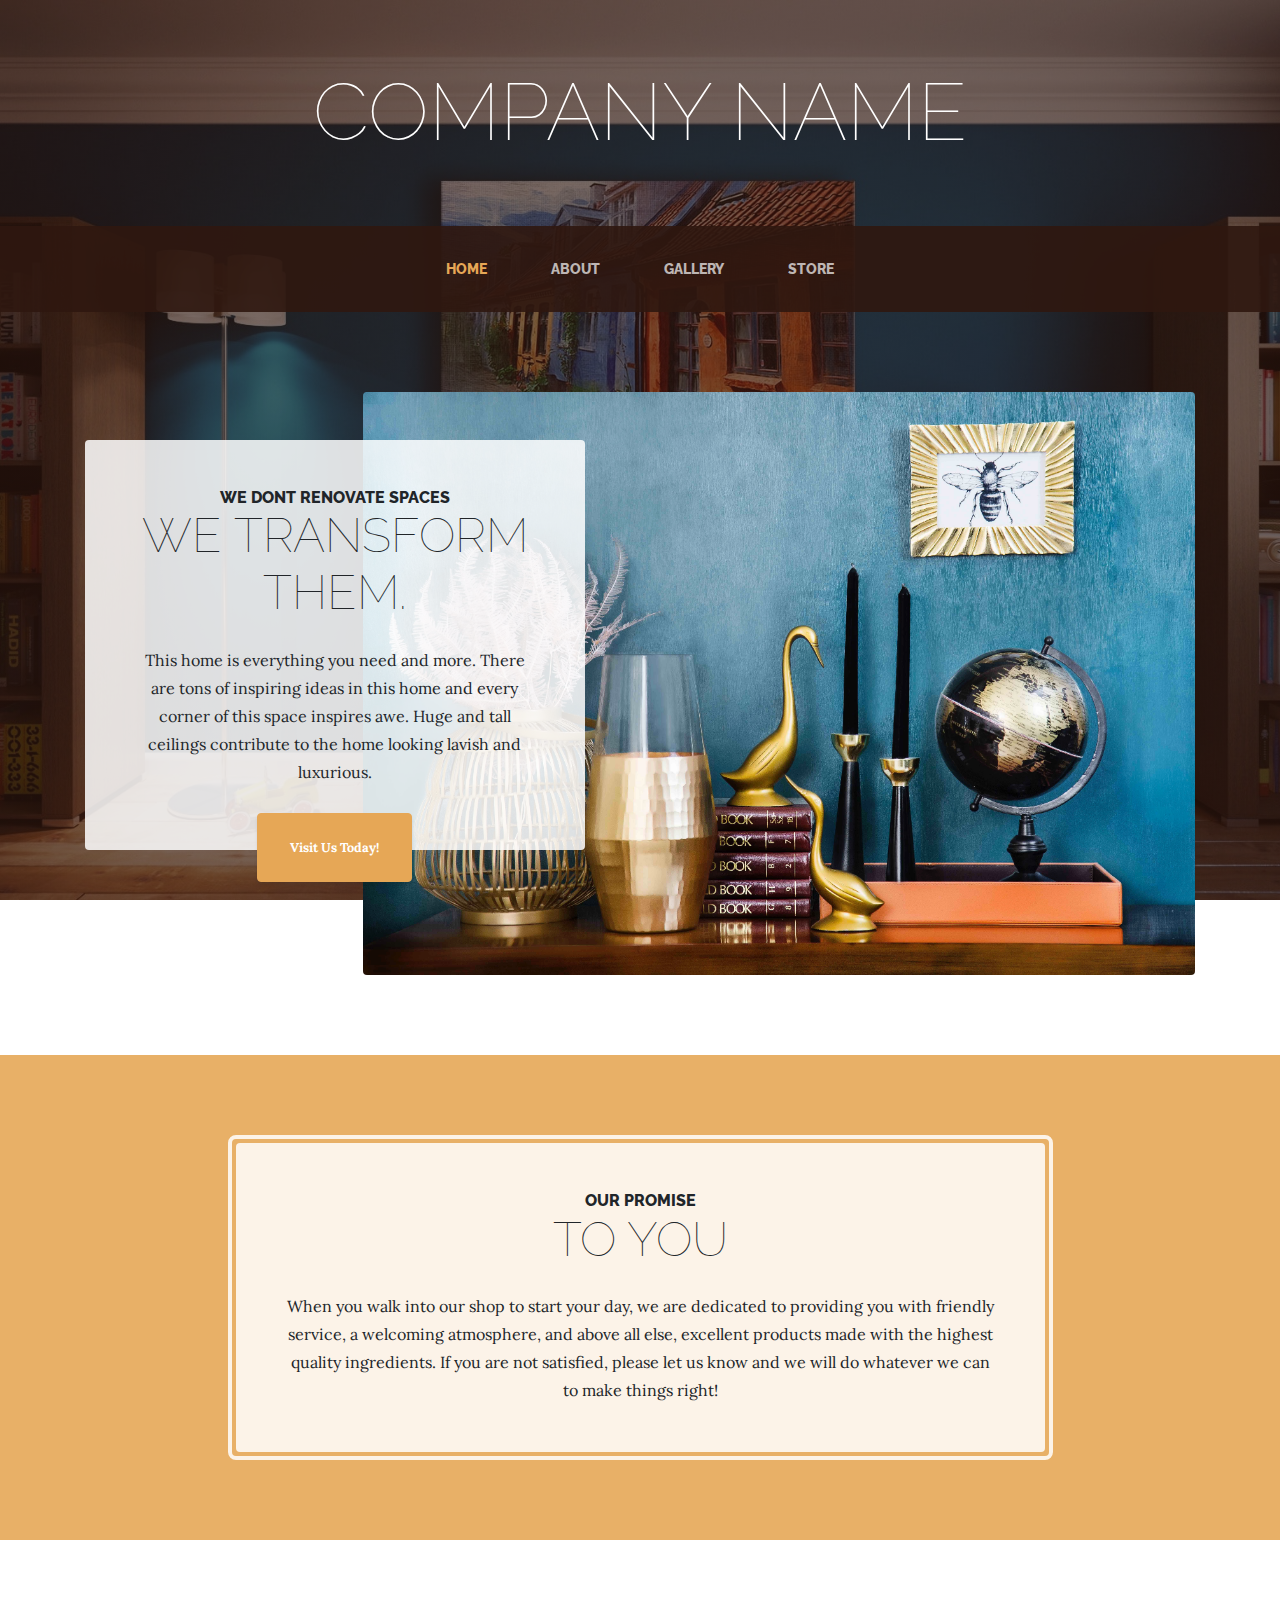
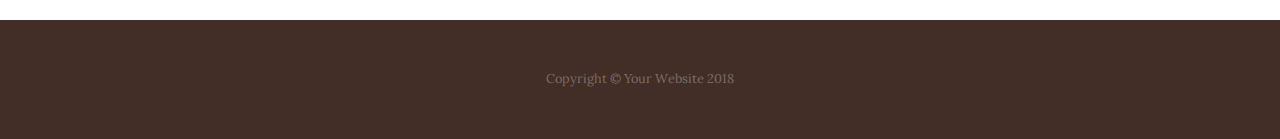
<file: index.html>
<!DOCTYPE html>
<html lang="en">

  <head>

    <meta charset="utf-8">
    <meta name="viewport" content="width=device-width, initial-scale=1, shrink-to-fit=no">
    <meta name="description" content="">
    <meta name="author" content="">

    <title>Sk Interiors</title>

    <!-- Bootstrap core CSS -->
    <link href="vendor/bootstrap/css/bootstrap.min.css" rel="stylesheet">

    <!-- Custom fonts for this template -->
    <link href="https://fonts.googleapis.com/css?family=Raleway:100,100i,200,200i,300,300i,400,400i,500,500i,600,600i,700,700i,800,800i,900,900i" rel="stylesheet">
    <link href="https://fonts.googleapis.com/css?family=Lora:400,400i,700,700i" rel="stylesheet">

    <!-- Custom styles for this template -->
    <link href="css/business-casual.css" rel="stylesheet">

  </head>

  <body>
    
    <h1 class="site-heading text-center text-white d-none d-lg-block">
      <span class="site-heading-upper text-primary mb-3"></span>
      <span class="site-heading-lower">Company Name</span>
    </h1>

    <!-- Navigation -->
    <nav class="navbar navbar-expand-lg navbar-dark py-lg-4" id="mainNav">
      <div class="container">
        <a class="navbar-brand text-uppercase text-expanded font-weight-bold d-lg-none" href="#">Company Name</a>
        <button class="navbar-toggler" type="button" data-toggle="collapse" data-target="#navbarResponsive" aria-controls="navbarResponsive" aria-expanded="false" aria-label="Toggle navigation">
          <span class="navbar-toggler-icon"></span>
        </button>
        <div class="collapse navbar-collapse" id="navbarResponsive">
          <ul class="navbar-nav mx-auto">
            <li class="nav-item active px-lg-4">
              <a class="nav-link text-uppercase text-expanded" href="index.html">Home
                <span class="sr-only">(current)</span>
              </a>
            </li>
            <li class="nav-item px-lg-4">
              <a class="nav-link text-uppercase text-expanded" href="about.html">About</a>
            </li>
            <li class="nav-item px-lg-4">
              <a class="nav-link text-uppercase text-expanded" href="products.html">Gallery</a>
            </li>
            <li class="nav-item px-lg-4">
              <a class="nav-link text-uppercase text-expanded" href="store.html">Store</a>
            </li>
          </ul>
        </div>
      </div>
    </nav>

    <section class="page-section clearfix">
      <div class="container">
        <div class="intro">
          <img class="intro-img img-fluid mb-3 mb-lg-0 rounded" src="img/antique-art.jpg" alt="">
          <div class="intro-text left-0 text-center bg-faded p-5 rounded">
            <h2 class="section-heading mb-4">
              <span class="section-heading-upper">We Dont Renovate Spaces</span>
              <span class="section-heading-lower">We transform them.</span>
            </h2>
            <p class="mb-3">This home is everything you need and more. There are tons of inspiring ideas in this home and every corner of this space inspires awe. Huge and tall ceilings contribute to the home looking lavish and luxurious.
            </p>
            <div class="intro-button mx-auto">
              <a class="btn btn-primary btn-xl" href="#">Visit Us Today!</a>
            </div>
          </div>
        </div>
      </div>
    </section>

    <section class="page-section cta">
      <div class="container">
        <div class="row">
          <div class="col-xl-9 mx-auto">
            <div class="cta-inner text-center rounded">
              <h2 class="section-heading mb-4">
                <span class="section-heading-upper">Our Promise</span>
                <span class="section-heading-lower">To You</span>
              </h2>
              <p class="mb-0">When you walk into our shop to start your day, we are dedicated to providing you with friendly service, a welcoming atmosphere, and above all else, excellent products made with the highest quality ingredients. If you are not satisfied, please let us know and we will do whatever we can to make things right!</p>
            </div>
          </div>
        </div>
      </div>
    </section>

    <footer class="footer text-faded text-center py-5">
      <div class="container">
        <p class="m-0 small">Copyright &copy; Your Website 2018</p>
      </div>
    </footer>

    <!-- Bootstrap core JavaScript -->
    <script src="vendor/jquery/jquery.min.js"></script>
    <script src="vendor/bootstrap/js/bootstrap.bundle.min.js"></script>

  </body>

</html>
</file>
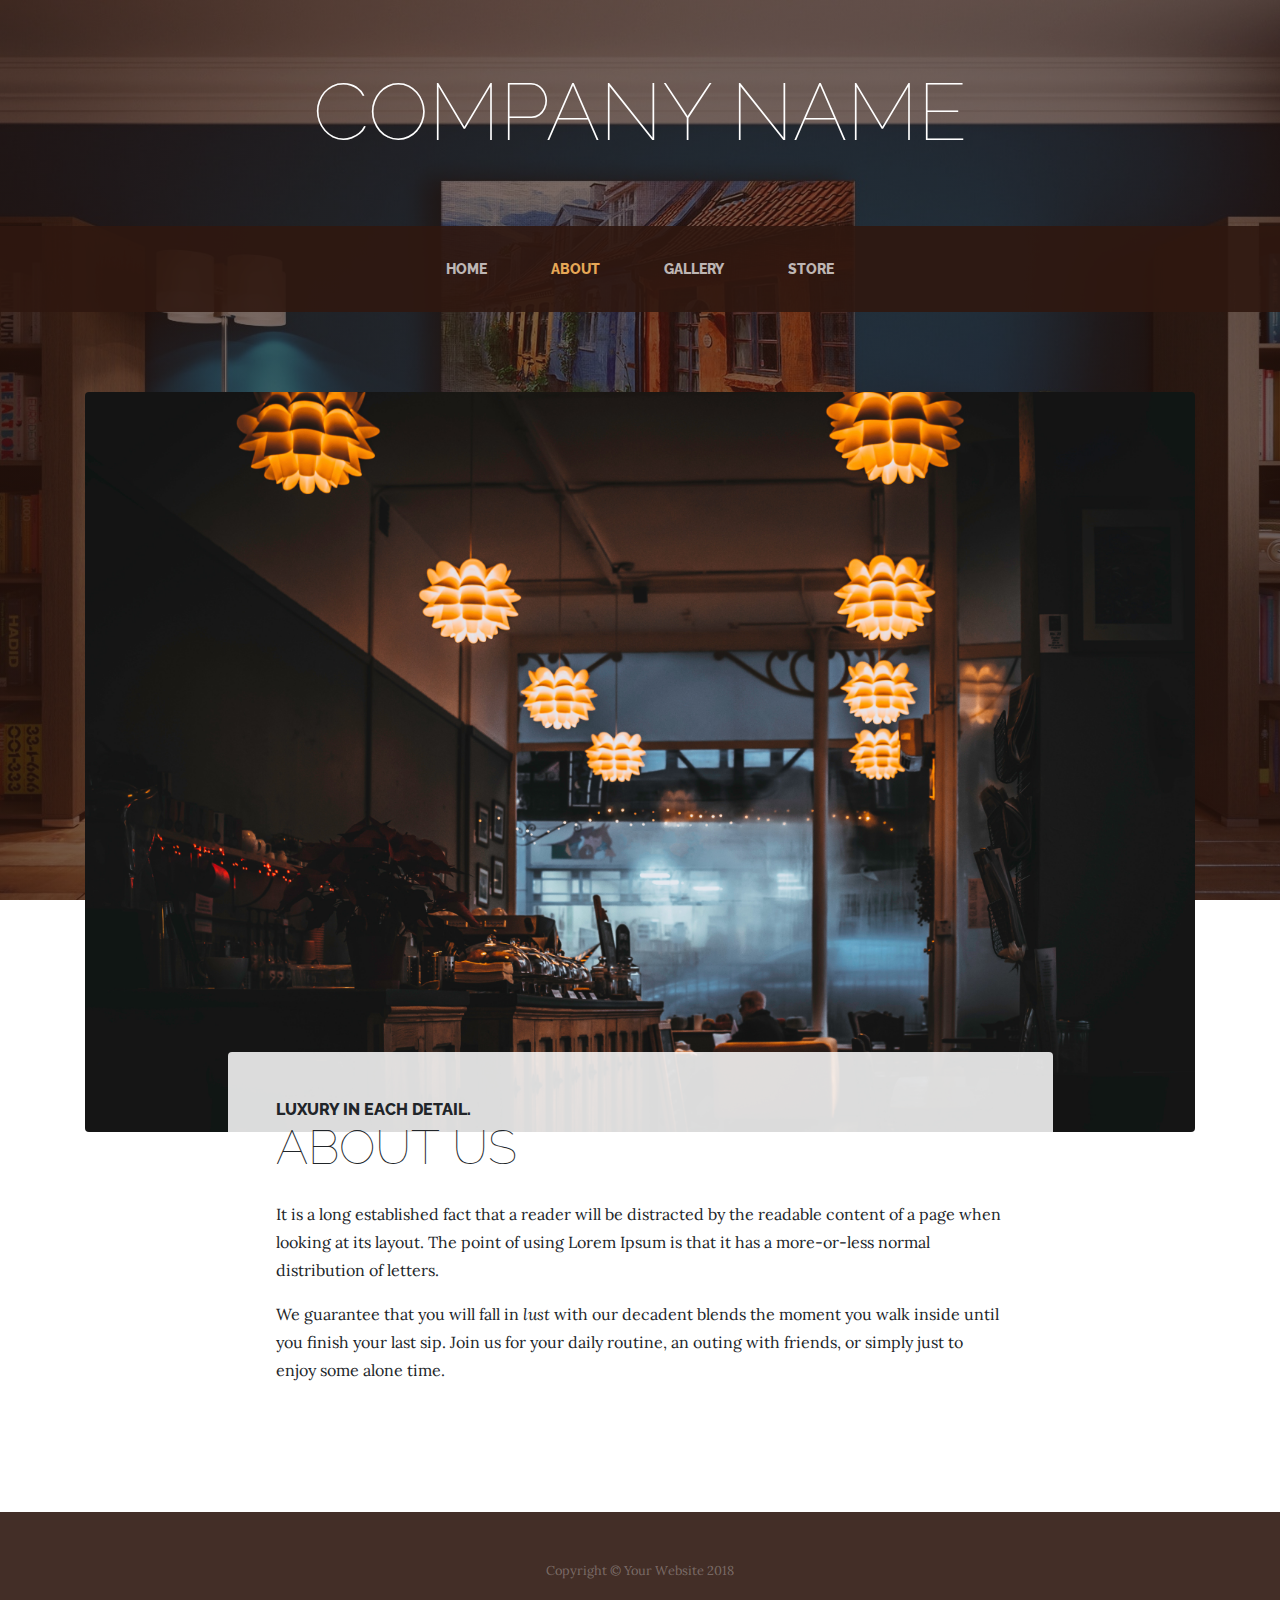
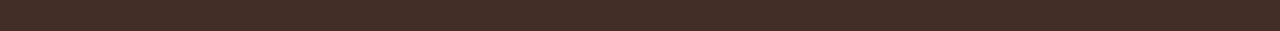
<file: about.html>
<!DOCTYPE html>
<html lang="en">

  <head>

    <meta charset="utf-8">
    <meta name="viewport" content="width=device-width, initial-scale=1, shrink-to-fit=no">
    <meta name="description" content="">
    <meta name="author" content="">

    <title></title>

    <!-- Bootstrap core CSS -->
    <link href="vendor/bootstrap/css/bootstrap.min.css" rel="stylesheet">

    <!-- Custom fonts for this template -->
    <link href="https://fonts.googleapis.com/css?family=Raleway:100,100i,200,200i,300,300i,400,400i,500,500i,600,600i,700,700i,800,800i,900,900i" rel="stylesheet">
    <link href="https://fonts.googleapis.com/css?family=Lora:400,400i,700,700i" rel="stylesheet">

    <!-- Custom styles for this template -->
    <link href="css/business-casual.css" rel="stylesheet">

  </head>

  <body>

    <h1 class="site-heading text-center text-white d-none d-lg-block">
      <span class="site-heading-upper text-primary mb-3"></span>
      <span class="site-heading-lower">Company Name</span>
    </h1>

    <!-- Navigation -->
    <nav class="navbar navbar-expand-lg navbar-dark py-lg-4" id="mainNav">
      <div class="container">
        <a class="navbar-brand text-uppercase text-expanded font-weight-bold d-lg-none" href="#">Company Name</a>
        <button class="navbar-toggler" type="button" data-toggle="collapse" data-target="#navbarResponsive" aria-controls="navbarResponsive" aria-expanded="false" aria-label="Toggle navigation">
          <span class="navbar-toggler-icon"></span>
        </button>
        <div class="collapse navbar-collapse" id="navbarResponsive">
          <ul class="navbar-nav mx-auto">
            <li class="nav-item px-lg-4">
              <a class="nav-link text-uppercase text-expanded" href="index.html">Home
                <span class="sr-only">(current)</span>
              </a>
            </li>
            <li class="nav-item active px-lg-4">
              <a class="nav-link text-uppercase text-expanded" href="about.html">About</a>
            </li>
            <li class="nav-item px-lg-4">
              <a class="nav-link text-uppercase text-expanded" href="products.html">Gallery</a>
            </li>
            <li class="nav-item px-lg-4">
              <a class="nav-link text-uppercase text-expanded" href="store.html">Store</a>
            </li>
          </ul>
        </div>
      </div>
    </nav>

    <section class="page-section about-heading">
      <div class="container">
        <img class="img-fluid rounded about-heading-img mb-3 mb-lg-0" src="img/buffet-business-counter.jpg" alt="">
        <div class="about-heading-content">
          <div class="row">
            <div class="col-xl-9 col-lg-10 mx-auto">
              <div class="bg-faded rounded p-5">
                <h2 class="section-heading mb-4">
                  <span class="section-heading-upper">Luxury in each detail.</span>
                  <span class="section-heading-lower">About Us</span>
                </h2>
                <p>It is a long established fact that a reader will be distracted by the readable content of a page when looking at its layout. The point of using Lorem Ipsum is that it has a more-or-less normal distribution of letters.</p>
                <p class="mb-0">We guarantee that you will fall in <em>lust</em> with our decadent blends the moment you walk inside until you finish your last sip. Join us for your daily routine, an outing with friends, or simply just to enjoy some alone time.</p>
              </div>
            </div>
          </div>
        </div>
      </div>
    </section>

    <footer class="footer text-faded text-center py-5">
      <div class="container">
        <p class="m-0 small">Copyright &copy; Your Website 2018</p>
      </div>
    </footer>

    <!-- Bootstrap core JavaScript -->
    <script src="vendor/jquery/jquery.min.js"></script>
    <script src="vendor/bootstrap/js/bootstrap.bundle.min.js"></script>

  </body>

</html>
</file>
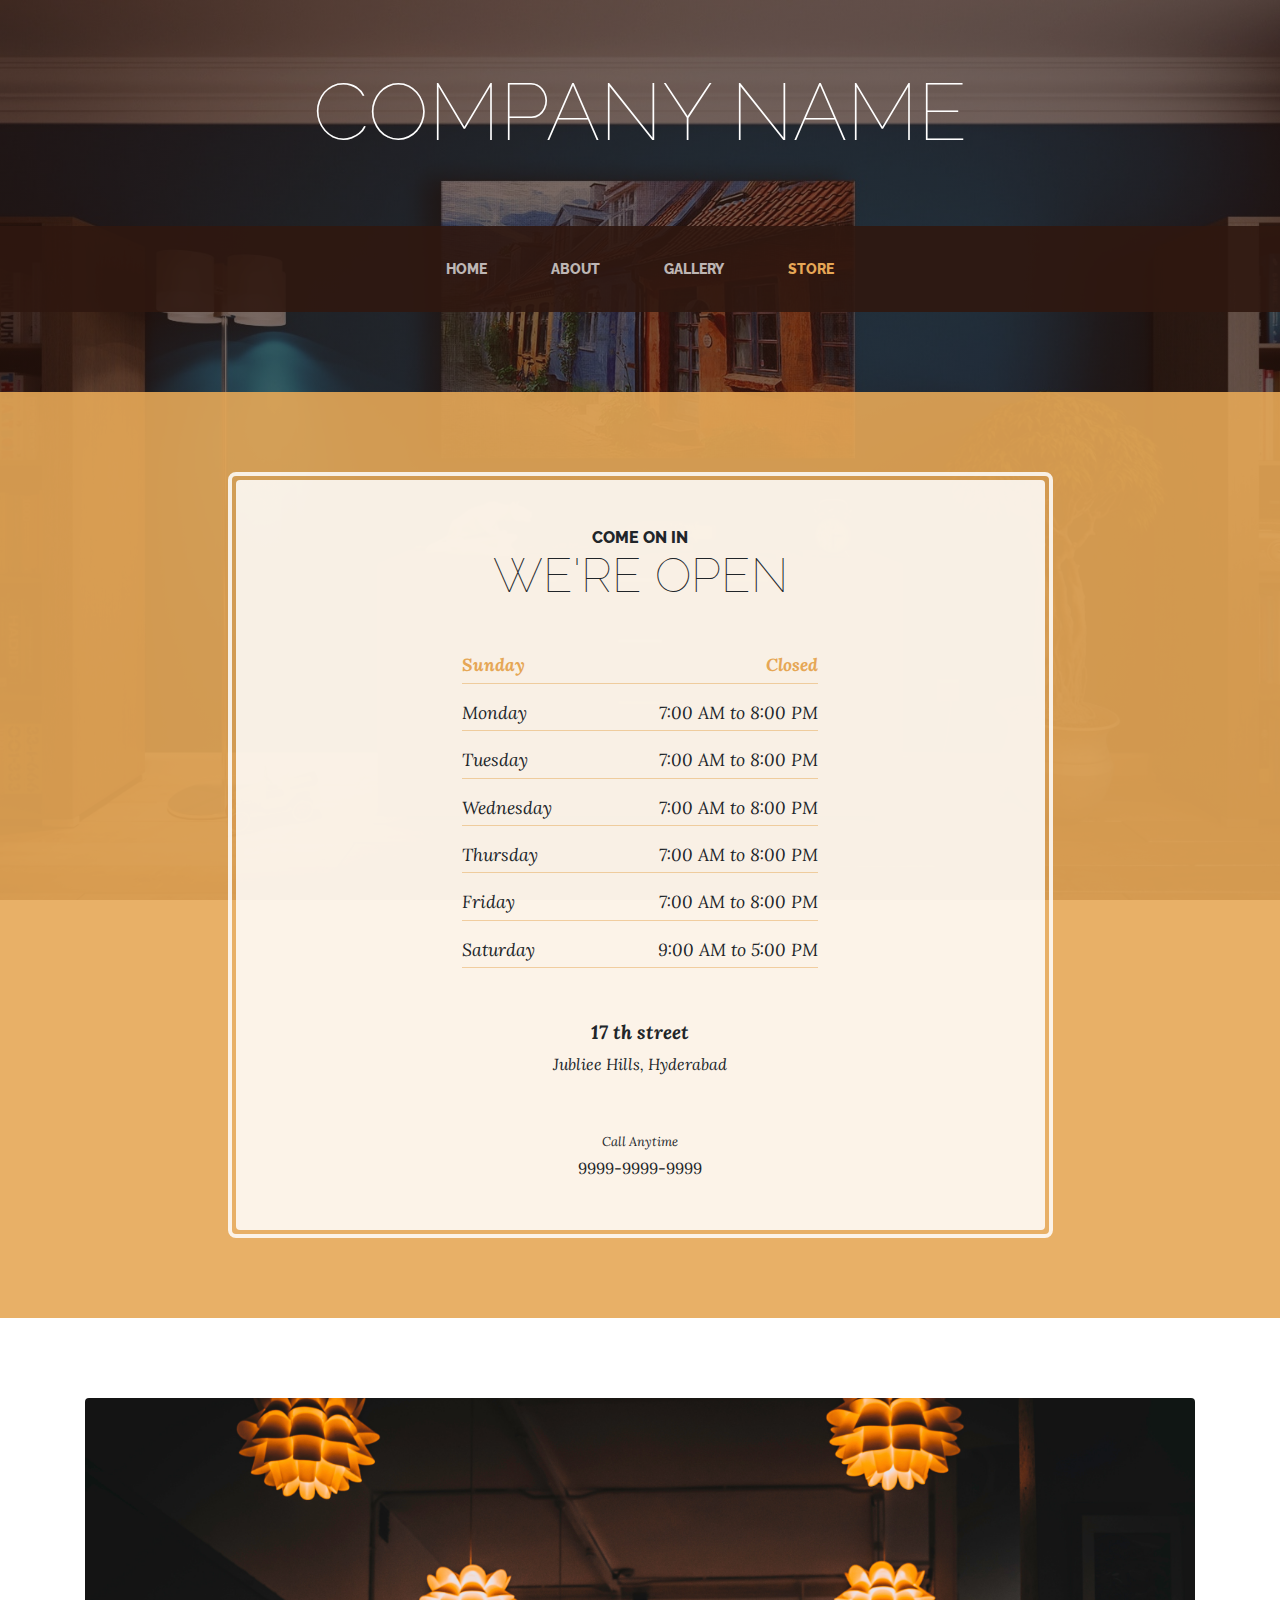
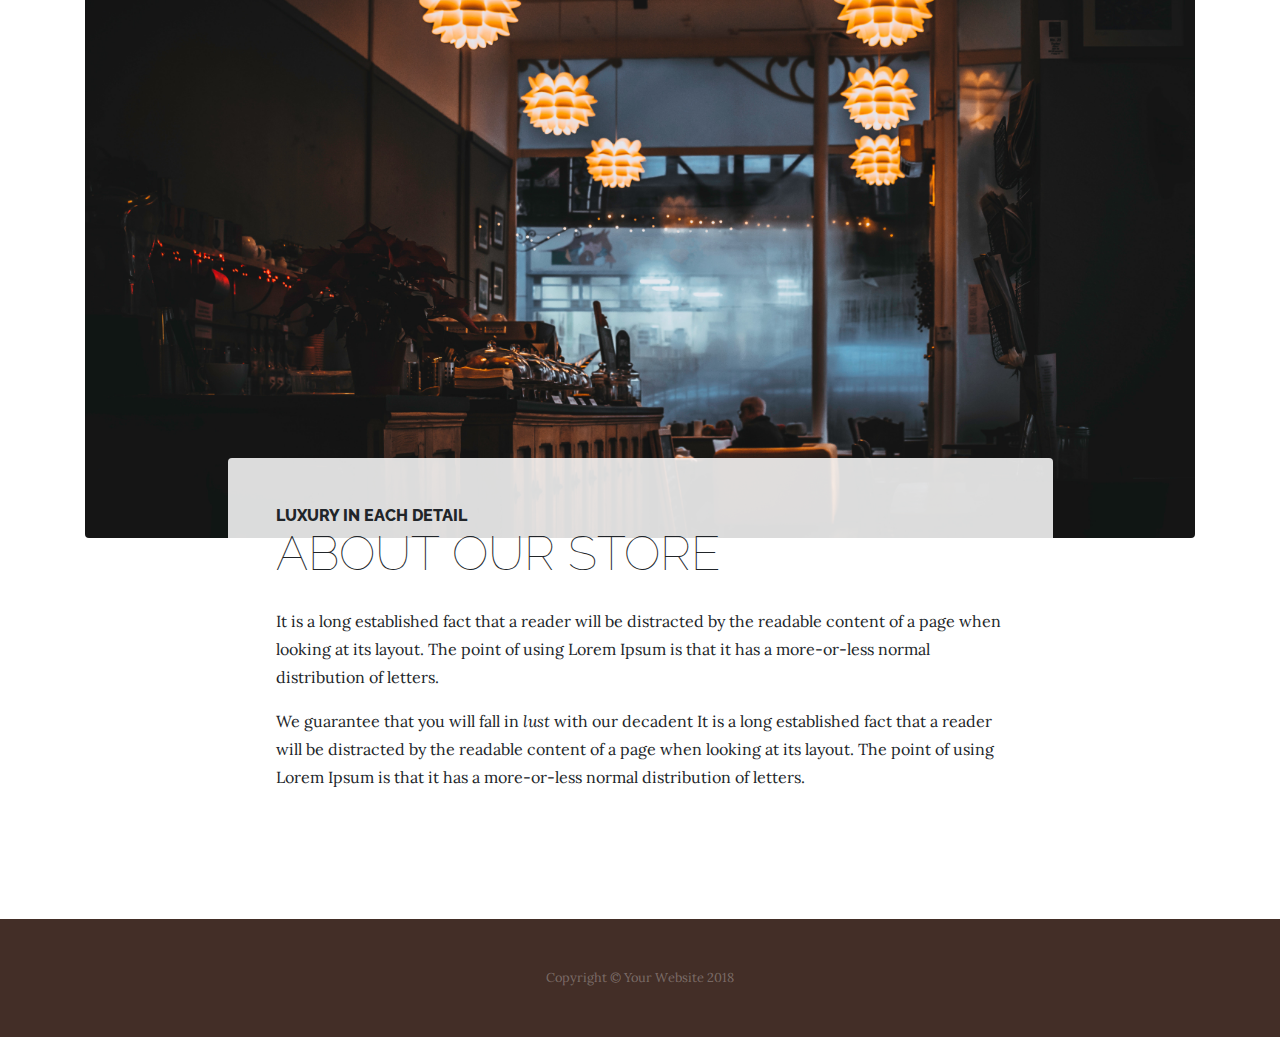
<file: store.html>
<!DOCTYPE html>
<html lang="en">

  <head>

    <meta charset="utf-8">
    <meta name="viewport" content="width=device-width, initial-scale=1, shrink-to-fit=no">
    <meta name="description" content="">
    <meta name="author" content="">

    <title>Business Casual - Start Bootstrap Theme</title>

    <!-- Bootstrap core CSS -->
    <link href="vendor/bootstrap/css/bootstrap.min.css" rel="stylesheet">

    <!-- Custom fonts for this template -->
    <link href="https://fonts.googleapis.com/css?family=Raleway:100,100i,200,200i,300,300i,400,400i,500,500i,600,600i,700,700i,800,800i,900,900i" rel="stylesheet">
    <link href="https://fonts.googleapis.com/css?family=Lora:400,400i,700,700i" rel="stylesheet">

    <!-- Custom styles for this template -->
    <link href="css/business-casual.css" rel="stylesheet">

  </head>

  <body>

    <h1 class="site-heading text-center text-white d-none d-lg-block">
      <span class="site-heading-upper text-primary mb-3"></span>
      <span class="site-heading-lower">Company Name</span>
    </h1>

    <!-- Navigation -->
    <nav class="navbar navbar-expand-lg navbar-dark py-lg-4" id="mainNav">
      <div class="container">
        <a class="navbar-brand text-uppercase text-expanded font-weight-bold d-lg-none" href="#">Company Name</a>
        <button class="navbar-toggler" type="button" data-toggle="collapse" data-target="#navbarResponsive" aria-controls="navbarResponsive" aria-expanded="false" aria-label="Toggle navigation">
          <span class="navbar-toggler-icon"></span>
        </button>
        <div class="collapse navbar-collapse" id="navbarResponsive">
          <ul class="navbar-nav mx-auto">
            <li class="nav-item px-lg-4">
              <a class="nav-link text-uppercase text-expanded" href="index.html">Home
                <span class="sr-only">(current)</span>
              </a>
            </li>
            <li class="nav-item px-lg-4">
              <a class="nav-link text-uppercase text-expanded" href="about.html">About</a>
            </li>
            <li class="nav-item px-lg-4">
              <a class="nav-link text-uppercase text-expanded" href="products.html">Gallery</a>
            </li>
            <li class="nav-item active px-lg-4">
              <a class="nav-link text-uppercase text-expanded" href="store.html">Store</a>
            </li>
          </ul>
        </div>
      </div>
    </nav>

    <section class="page-section cta">
      <div class="container">
        <div class="row">
          <div class="col-xl-9 mx-auto">
            <div class="cta-inner text-center rounded">
              <h2 class="section-heading mb-5">
                <span class="section-heading-upper">Come On In</span>
                <span class="section-heading-lower">We're Open</span>
              </h2>
              <ul class="list-unstyled list-hours mb-5 text-left mx-auto">
                <li class="list-unstyled-item list-hours-item d-flex">
                  Sunday
                  <span class="ml-auto">Closed</span>
                </li>
                <li class="list-unstyled-item list-hours-item d-flex">
                  Monday
                  <span class="ml-auto">7:00 AM to 8:00 PM</span>
                </li>
                <li class="list-unstyled-item list-hours-item d-flex">
                  Tuesday
                  <span class="ml-auto">7:00 AM to 8:00 PM</span>
                </li>
                <li class="list-unstyled-item list-hours-item d-flex">
                  Wednesday
                  <span class="ml-auto">7:00 AM to 8:00 PM</span>
                </li>
                <li class="list-unstyled-item list-hours-item d-flex">
                  Thursday
                  <span class="ml-auto">7:00 AM to 8:00 PM</span>
                </li>
                <li class="list-unstyled-item list-hours-item d-flex">
                  Friday
                  <span class="ml-auto">7:00 AM to 8:00 PM</span>
                </li>
                <li class="list-unstyled-item list-hours-item d-flex">
                  Saturday
                  <span class="ml-auto">9:00 AM to 5:00 PM</span>
                </li>
              </ul>
              <p class="address mb-5">
                <em>
                  <strong>17 th street</strong>
                  <br>
                  Jubliee Hills, Hyderabad
                </em>
              </p>
              <p class="mb-0">
                <small>
                  <em>Call Anytime</em>
                </small>
                <br>
                9999-9999-9999
              </p>
            </div>
          </div>
        </div>
      </div>
    </section>

    <section class="page-section about-heading">
      <div class="container">
        <img class="img-fluid rounded about-heading-img mb-3 mb-lg-0" src="img/buffet-business-counter.jpg" alt="">
        <div class="about-heading-content">
          <div class="row">
            <div class="col-xl-9 col-lg-10 mx-auto">
              <div class="bg-faded rounded p-5">
                <h2 class="section-heading mb-4">
                  <span class="section-heading-upper">Luxury in each detail</span>
                  <span class="section-heading-lower">About Our store</span>
                </h2>
                <p>It is a long established fact that a reader will be distracted by the readable content of a page when looking at its layout. The point of using Lorem Ipsum is that it has a more-or-less normal distribution of letters.</p>
                <p class="mb-0">We guarantee that you will fall in
                  <em>lust</em>
                  with our decadent It is a long established fact that a reader will be distracted by the readable content of a page when looking at its layout. The point of using Lorem Ipsum is that it has a more-or-less normal distribution of letters.</p>
              </div>
            </div>
          </div>
        </div>
      </div>
    </section>

    <footer class="footer text-faded text-center py-5">
      <div class="container">
        <p class="m-0 small">Copyright &copy; Your Website 2018</p>
      </div>
    </footer>

    <!-- Bootstrap core JavaScript -->
    <script src="vendor/jquery/jquery.min.js"></script>
    <script src="vendor/bootstrap/js/bootstrap.bundle.min.js"></script>

  </body>

  <!-- Script to highlight the active date in the hours list -->
  <script>
    $('.list-hours li').eq(new Date().getDay()).addClass('today');
  </script>

</html>
</file>
<file: css/business-casual.css>
body {
  font-family: 'Lora';
  background: linear-gradient(rgba(47, 23, 15, 0.65), rgba(47, 23, 15, 0.65)), url("../img/apt.jpg");
  background-attachment: fixed;
  background-position: center;
  background-size: cover;
}

h1,
h2,
h3,
h4,
h5,
h6 {
  font-family: 'Raleway';
}

p {
  line-height: 1.75;
}

.text-faded {
  color: rgba(255, 255, 255, 0.3);
}

.site-heading {
  margin-top: 5rem;
  margin-bottom: 5rem;
  text-transform: uppercase;
  line-height: 1;
  font-family: 'Raleway';
}

.site-heading .site-heading-upper {
  display: block;
  font-size: 2rem;
  font-weight: 800;
}

.site-heading .site-heading-lower {
  font-size: 5rem;
  font-weight: 100;
  line-height: 4rem;
}

.page-section {
  margin-top: 5rem;
  margin-bottom: 5rem;
}

.section-heading {
  text-transform: uppercase;
}

.section-heading .section-heading-upper {
  display: block;
  font-size: 1rem;
  font-weight: 800;
}

.section-heading .section-heading-lower {
  display: block;
  font-size: 3rem;
  font-weight: 100;
}

.bg-faded {
  background-color: rgba(255, 255, 255, 0.85);
}

#mainNav {
  background-color: rgba(47, 23, 15, 0.9);
  font-family: 'Raleway';
}

#mainNav .navbar-brand {
  color: #e6a756;
}

#mainNav .navbar-nav .nav-item .nav-link {
  color: rgba(255, 255, 255, 0.7);
  font-weight: 800;
}

#mainNav .navbar-nav .nav-item.active .nav-link {
  color: #e6a756;
}

@media (min-width: 992px) {
  #mainNav .navbar-nav .nav-item .nav-link {
    font-size: 0.9rem;
  }
  #mainNav .navbar-nav .nav-item .nav-link:hover {
    color: rgba(255, 255, 255, 0.4);
  }
  #mainNav .navbar-nav .nav-item.active .nav-link:hover {
    color: #e6a756;
  }
}

.btn-xl {
  font-weight: 700;
  font-size: 0.8rem;
  padding-top: 1.5rem;
  padding-bottom: 1.5rem;
  padding-left: 2rem;
  padding-right: 2rem;
}

.intro {
  position: relative;
}

@media (min-width: 992px) {
  .intro .intro-img {
    width: 75%;
    float: right;
  }
  .intro .intro-text {
    left: 0;
    width: 60%;
    margin-top: 3rem;
    position: absolute;
  }
  .intro .intro-text .intro-button {
    width: 100%;
    left: 0;
    position: absolute;
    bottom: -2rem;
  }
}

@media (min-width: 1200px) {
  .intro .intro-text {
    width: 45%;
  }
}

.cta {
  padding-top: 5rem;
  padding-bottom: 5rem;
  background-color: rgba(230, 167, 86, 0.9);
}

.cta .cta-inner {
  position: relative;
  padding: 3rem;
  margin: 0.5rem;
  background-color: rgba(255, 255, 255, 0.85);
}

.cta .cta-inner:before {
  border-radius: 0.5rem;
  content: '';
  position: absolute;
  top: -0.5rem;
  bottom: -0.5rem;
  left: -0.5rem;
  right: -0.5rem;
  border: 0.25rem solid rgba(255, 255, 255, 0.85);
}

@media (min-width: 992px) {
  .about-heading .about-heading-img {
    position: relative;
    z-index: 0;
  }
  .about-heading .about-heading-content {
    margin-top: -5rem;
    position: relative;
    z-index: 1;
  }
}

@media (min-width: 992px) {
  .product-item .product-item-title {
    position: relative;
    z-index: 1;
    margin-bottom: -3rem;
  }
  .product-item .product-item-img {
    position: relative;
    z-index: 0;
    max-width: 60vw;
  }
  .product-item .product-item-description {
    position: relative;
    z-index: 1;
    margin-top: -3rem;
    max-width: 50vw;
  }
}

.list-hours {
  font-size: 0.9rem;
}

.list-hours .list-hours-item {
  border-bottom: 1px solid rgba(230, 167, 86, 0.5);
  padding-bottom: .25rem;
  margin-bottom: 1rem;
  font-style: italic;
}

.list-hours .list-hours-item.today {
  font-weight: bold;
  color: #e6a756;
}

@media (min-width: 992px) {
  .list-hours {
    width: 50%;
    font-size: 1.1rem;
  }
}

.address strong {
  font-size: 1.2rem;
}

.footer {
  background-color: rgba(47, 23, 15, 0.9);
}

.text-primary {
  color: #e6a756 !important;
}

.bg-primary {
  background-color: #e6a756 !important;
}

.btn {
  box-shadow: 0px 3px 3px 0px rgba(33, 37, 41, 0.1);
}

.btn-primary {
  background-color: #e6a756;
  border-color: #e6a756;
}

.btn-primary:hover, .btn-primary:focus, .btn-primary:active {
  background-color: #df902a;
  border-color: #df902a;
}

.font-weight-light {
  font-weight: 100 !important;
}
</file>
